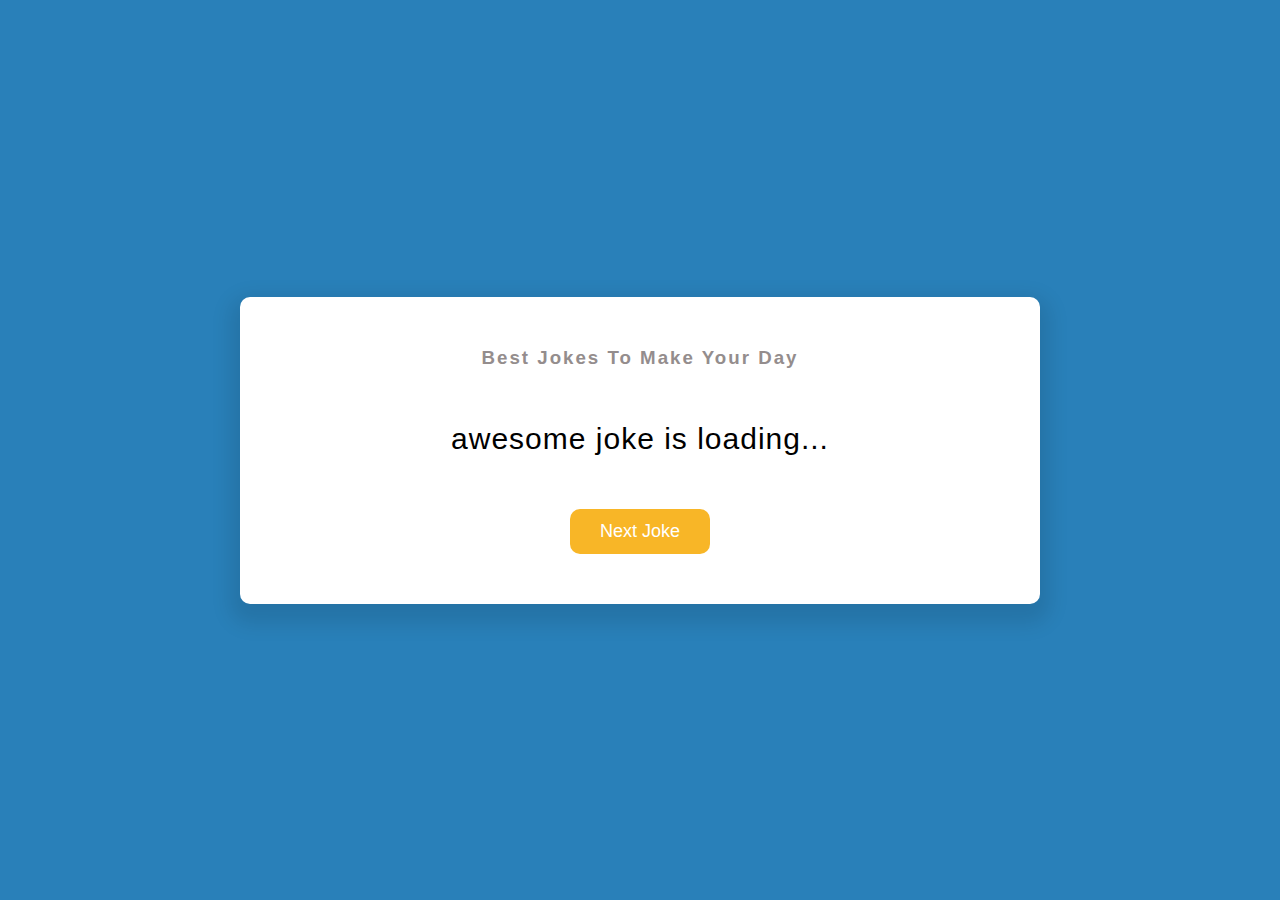
<file: jokes/index.html>
<!DOCTYPE html>
<html lang="en">
<head>
    <meta charset="UTF-8">
    <meta http-equiv="X-UA-Compatible" content="IE=edge">
    <meta name="viewport" content="width=device-width, initial-scale=1.0">
    <link rel="stylesheet" href="style.css">
    <title>best jokes</title>
</head>
<body>
    <div class="container">
        <h3>best jokes to make your day</h3>
        <div id="joke" class="joke">awesome joke is loading...</div>
        <button id="jokeBtn" class="btn">Next Joke</button>

    </div>
    <script src="script1.js"></script>
</body>
</html>
</file>
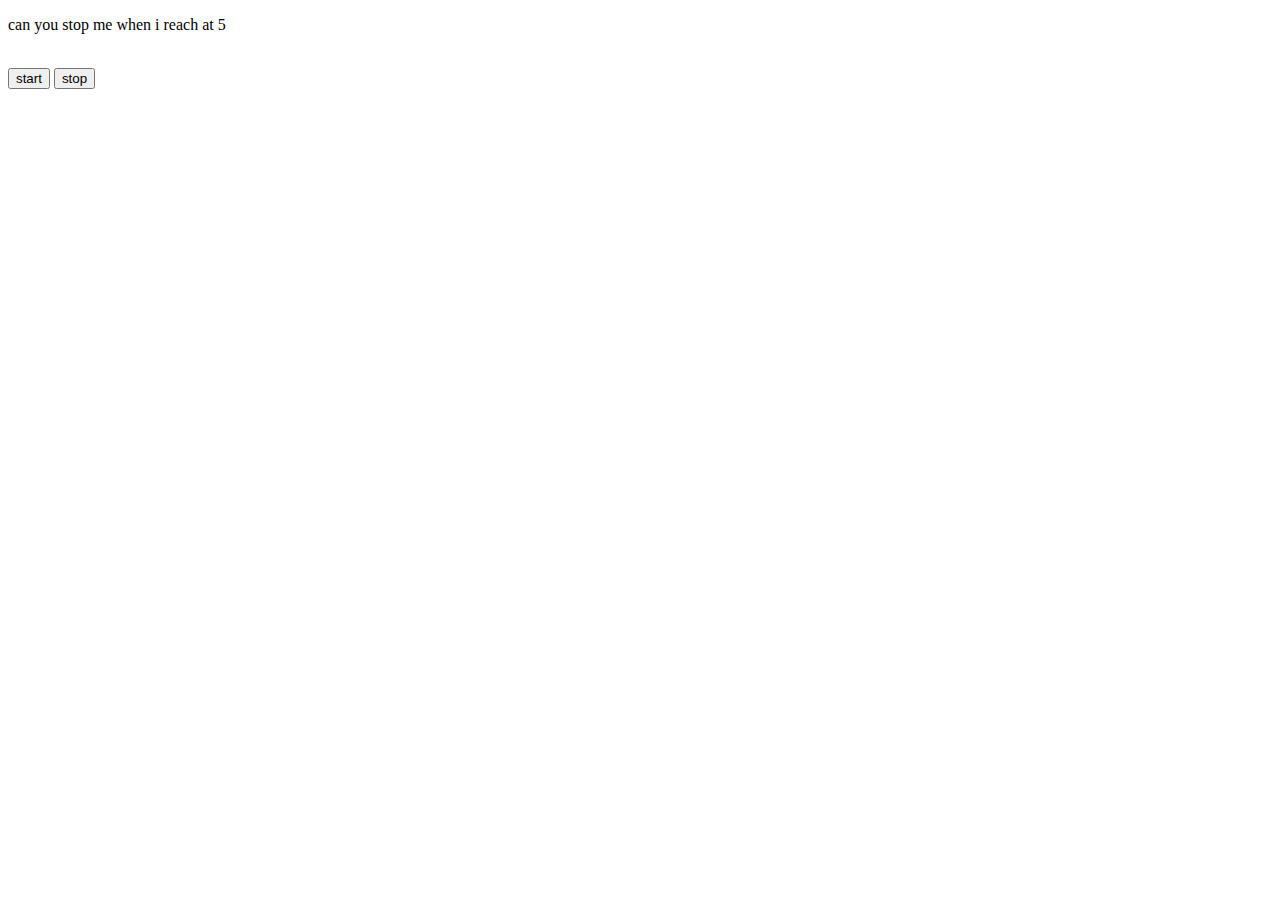
<file: clearinterval.html>
<!DOCTYPE html>
<html lang="en">
<head>
    <meta charset="UTF-8">
    <meta http-equiv="X-UA-Compatible" content="IE=edge">
    <meta name="viewport" content="width=device-width, initial-scale=1.0">
    <title>Document</title>
</head>
<body>
    <div class="main-div">
        <div>
            <p>can you stop me when i reach at 5</p>
            <br>
            <button id="btn">start</button>
            <button id="btn1">stop</button>
        </div>
    </div>
    <script>
         const stopNum=document.querySelector('p')
        const btn= document.querySelector('#btn')
        const stopInterval=document.querySelector('#btn1')
        let timeRef;
        let num =0
        const showMyNum=()=>{
         stopNum.innerHTML='Loading...'
            timeRef=setInterval(()=>{
             stopNum.innerHTML=`${num}`
             num++ 
            },1000)
        }

        btn.addEventListener('click',showMyNum)
        stopInterval.addEventListener('click',()=>{
            clearInterval(timeRef)
        })
    </script>
</body>
</html>
</file>
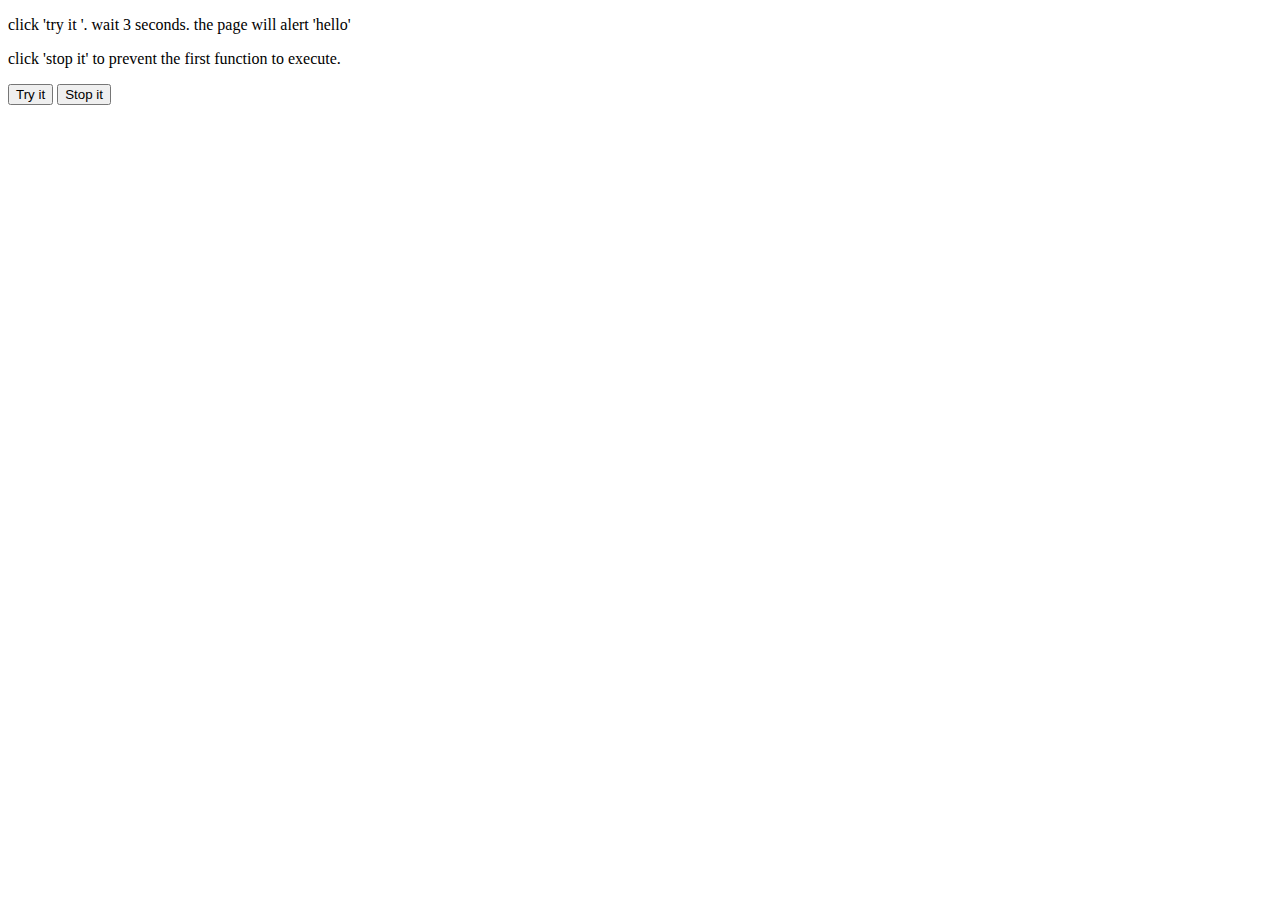
<file: cleartimeout.html>
<!DOCTYPE html>
<html lang="en">
<head>
    <meta charset="UTF-8">
    <meta http-equiv="X-UA-Compatible" content="IE=edge">
    <meta name="viewport" content="width=device-width, initial-scale=1.0">
    <title>Document</title>
</head>
<body>
    <div class="main-div">
        <div>
            <p>click 'try it '. wait 3 seconds. the page will alert 'hello' </p>
            <p>click 'stop it' to prevent the first function to execute.</p>
            <button onclick="myVar=setTimeout(myFunction,2000)">Try it</button>
            <button onclick="clearTimeout(myVar)">Stop it</button>
        </div>


    </div>
    <script>
        function myFunction(){
            alert("hello aryan")
        }
    </script>
</body>
</html>
</file>
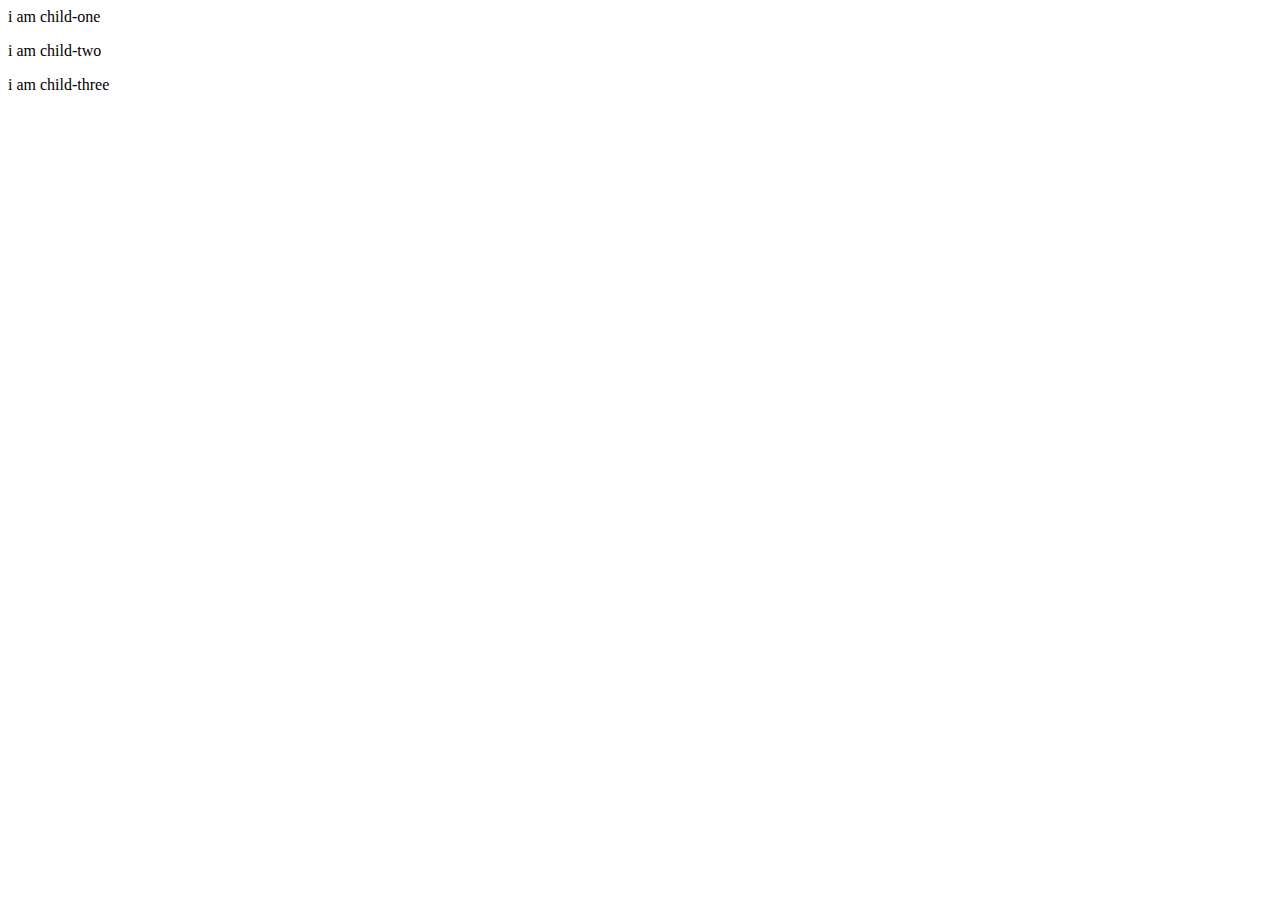
<file: dom.html>
<!DOCTYPE html>
<html lang="en">
<head>
    <meta charset="UTF-8">
    <meta http-equiv="X-UA-Compatible" content="IE=edge">
    <meta name="viewport" content="width=device-width, initial-scale=1.0">
    <title>Document</title>
</head>
<body>
    <div class="main-div">
        <div class="child-one"
            <p>i am child-one</p>
        </div>
        <div class="child-two"
            <p>i am child-two</p>
        </div>
        <div class="child-three"
            <p>i am child-three</p>
        </div>
    </div>
    
</body>
</html>
</file>
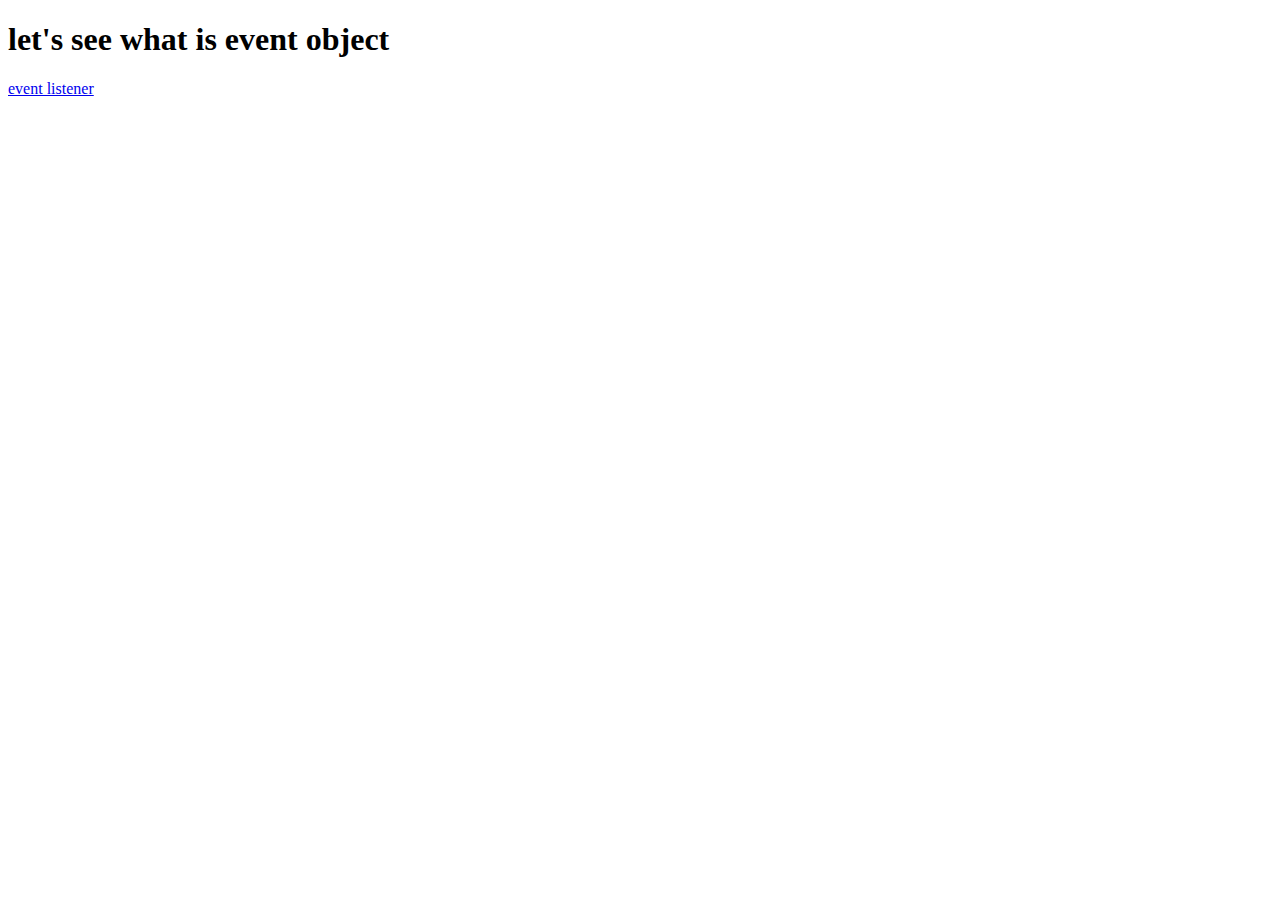
<file: eventobj.html>
<!DOCTYPE html>
<html lang="en">
<head>
    <meta charset="UTF-8">
    <meta http-equiv="X-UA-Compatible" content="IE=edge">
    <meta name="viewport" content="width=device-width, initial-scale=1.0">
    <title>Document</title>
</head>
<body>
    <div class="content">
        <h1>let's see what is event object</h1>
        <div class="button_container">
            <div class="button_su">
                <span class="su_button circle">

                </span>
                <a href="#" class="button_su_inner" id="fourthWay">
                    <span class="button_text_container">
                        event listener
                    </span>
                </a>
            </div>
        </div>
    </div>
    <script>
        const fourthWay=document.getElementById('fourthWay')
        const checkEvent=()=>{
            alert('hum dekh rhe hai event object')
            console.log(event)
            console.log(event.target)
            console.log(event.type)
        }
        fourthWay.addEventListener('click',checkEvent)
    </script>
</body>
</html>
</file>
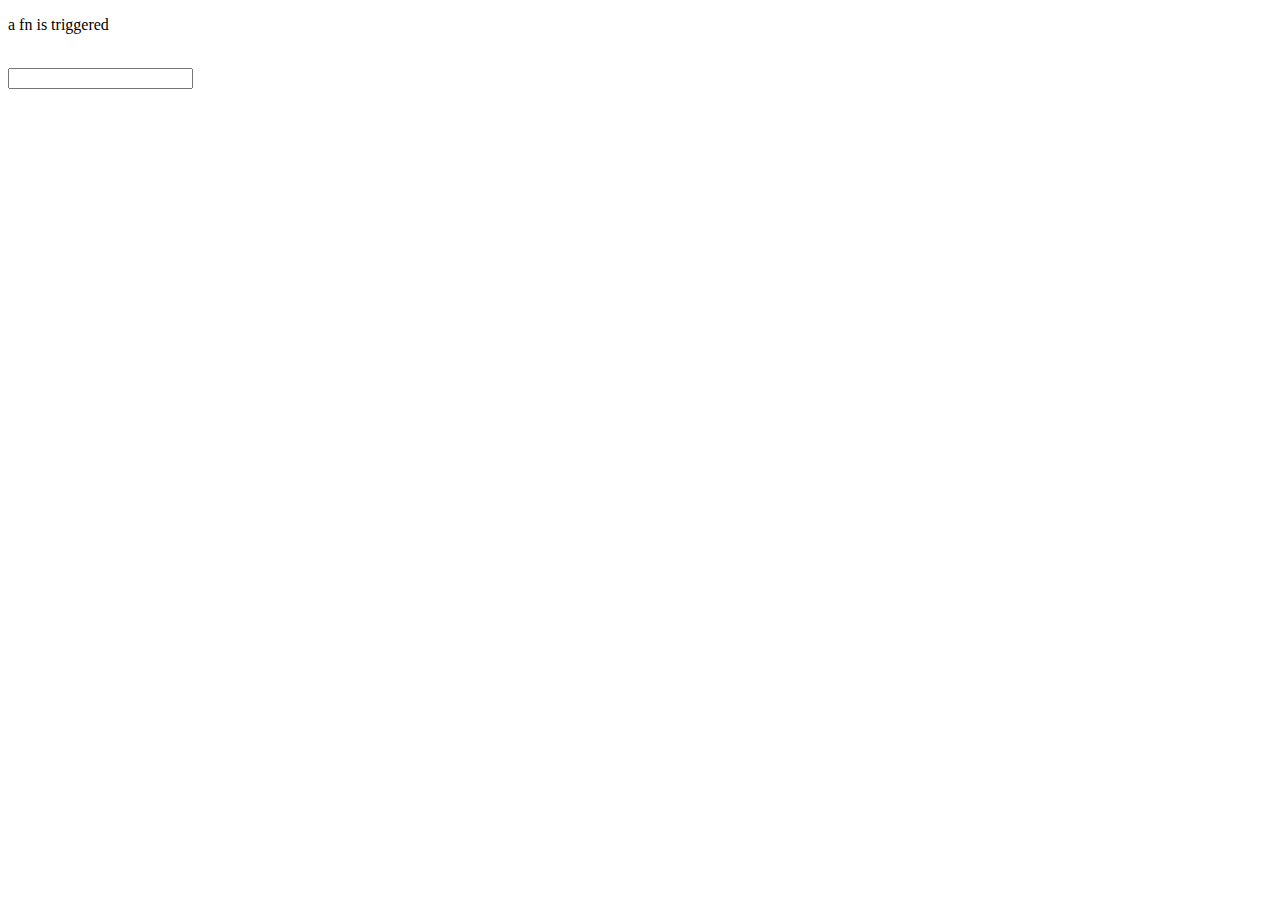
<file: keypress.html>
<!DOCTYPE html>
<html lang="en">
<head>
    <meta charset="UTF-8">
    <meta http-equiv="X-UA-Compatible" content="IE=edge">
    <meta name="viewport" content="width=device-width, initial-scale=1.0">
    <title>Document</title>
</head>
<body>
    <div class="main-div">
        <div>
        <p>a fn is triggered</p>
        <br>
        <input type="text" class="effect-1" onkeypress="keyPress()" onkeyup="keyUp()" onkeydown="keyDown()">
        <br>
        <p id="keys"></p>
        </div>
    </div>
    <script>
        const keyPress = ()=>{
            document.getElementById('keys').innerHTML=`u press ${event.key} its code is ${event.code}`

        }
        const keyDown = ()=>{
            document.getElementById('keys').innerHTML=`key is down`
            
        }
        const keyUp =()=>{
            document.getElementById('keys').innerHTML=`key is up`  
        }
    </script>
</body>
</html>
</file>
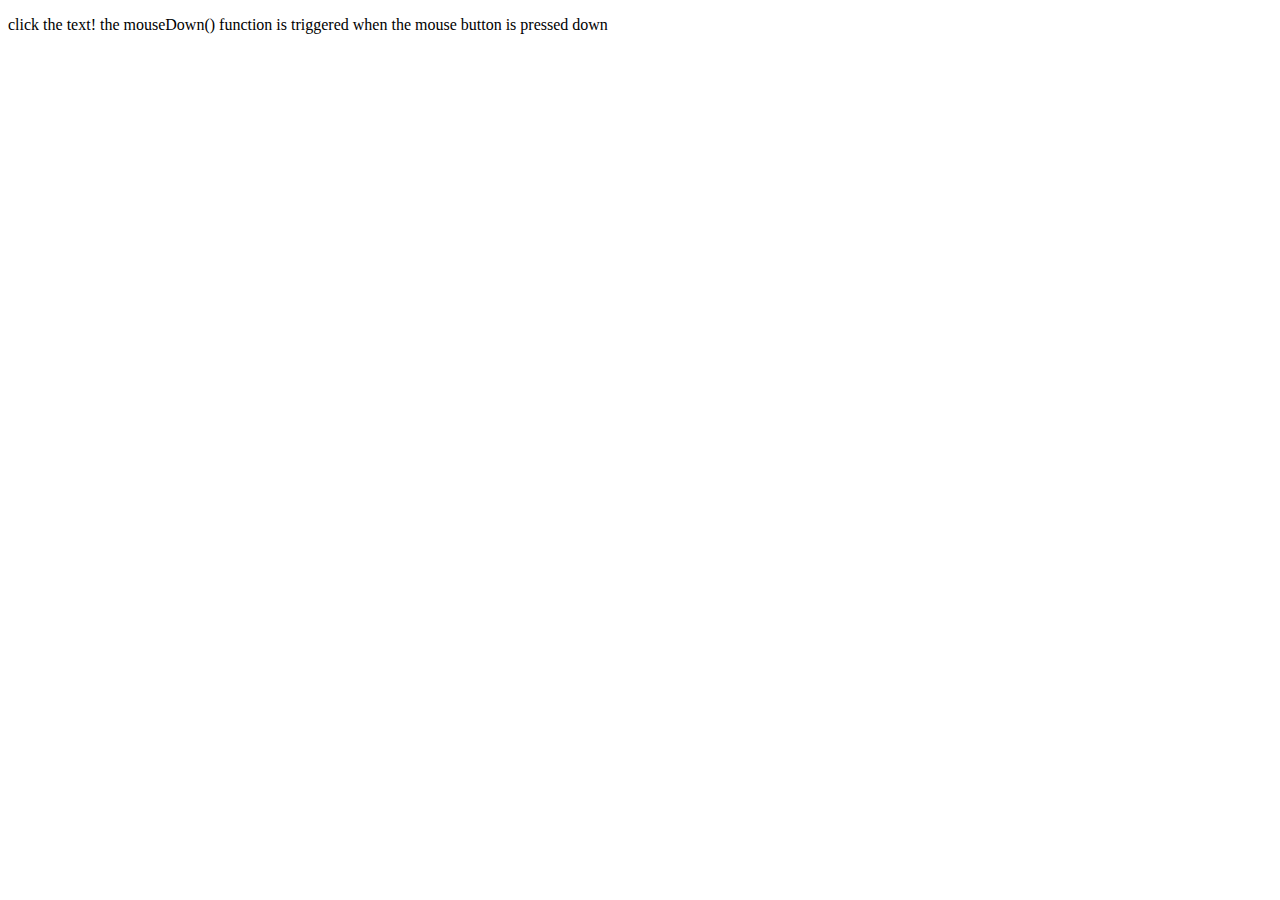
<file: mouse.html>
<!DOCTYPE html>
<html lang="en">
<head>
    <meta charset="UTF-8">
    <meta http-equiv="X-UA-Compatible" content="IE=edge">
    <meta name="viewport" content="width=device-width, initial-scale=1.0">
    <title>Document</title>
</head>
<body>
    <p id="myP" onmousedown="mouseDown()" onmouseup="mouseUp()">
    click the text! the mouseDown() function is triggered when the mouse button is pressed down
    </p>
    <script>
        function mouseDown(){
            document.getElementById("myP").style.color = "green"       
         }
         function mouseUp(){
            document.getElementById("myP").style.color ="red"
         }
    </script>
</body>
</html>
</file>
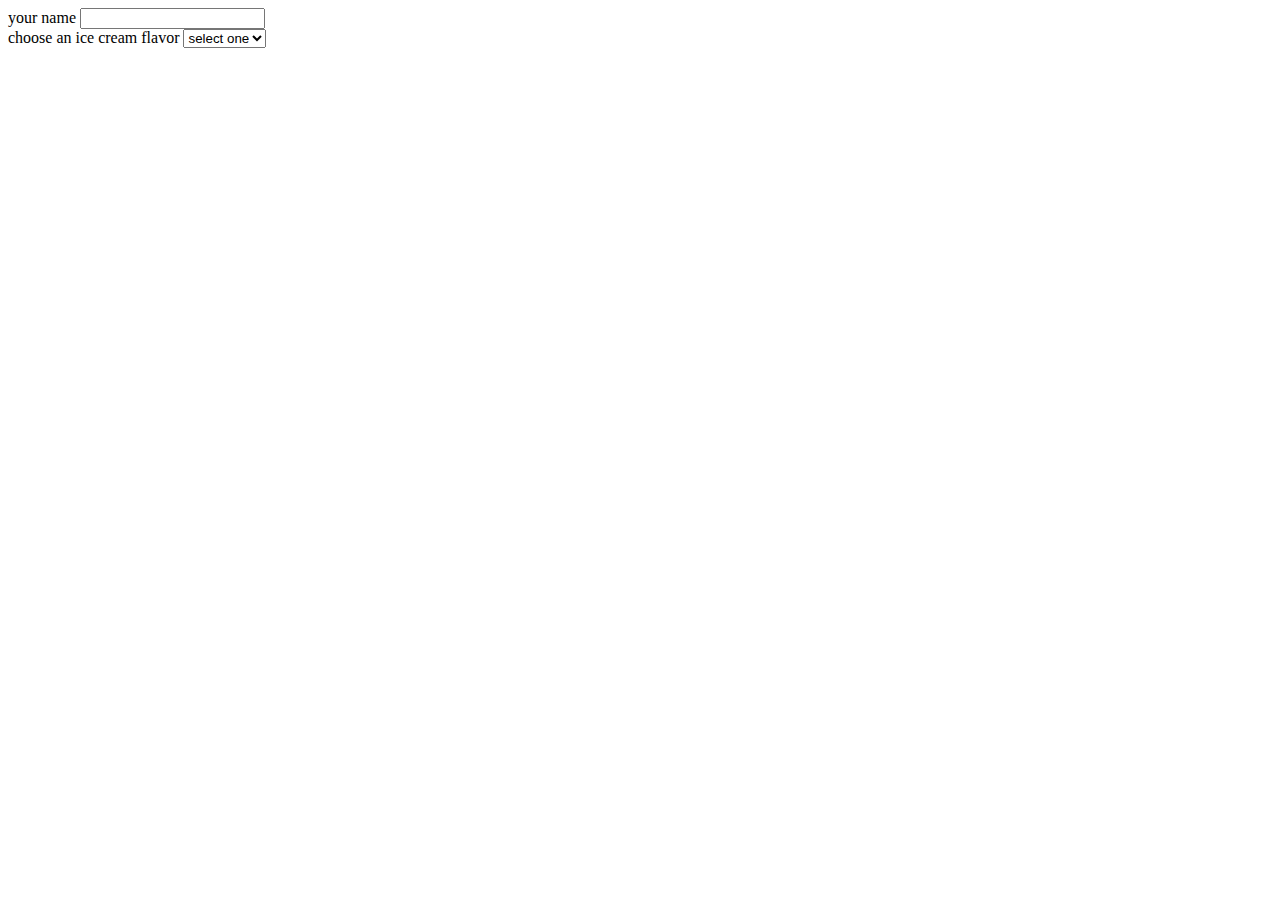
<file: onchange.html>
<!DOCTYPE html>
<html lang="en">
<head>
    <meta charset="UTF-8">
    <meta http-equiv="X-UA-Compatible" content="IE=edge">
    <meta name="viewport" content="width=device-width, initial-scale=1.0">
    <title>Document</title>
</head>
<body>
    <div class="main-div">
        <div>
            <label for="">your name</label>
            <input type="text" name="" id="ice">
            <br>
            <label for="">choose  an ice cream flavor
                <select name="icecreams" id="icecreams" onchange="selectElement()">
                <option value="">select one</option>  
                <option value="chocolate">chocolate</option>
                <option value="vanilla">vanilla</option>
                </select>
            </label>
            <div id="result"></div>
            </div>
    </div>
    <script>
        const selectElement=()=>{
            const inputChange = document.getElementById('ice').value
            const icecreams=document.getElementById('icecreams').value
            const result=document.getElementById('result')
            result.innerHTML=`mr ${inputChange} select  ${icecreams} ice-cream flavor`
            console.log(`${inputChange} and ${icecreams}`)
        }
    </script>
</body>
</html>
</file>
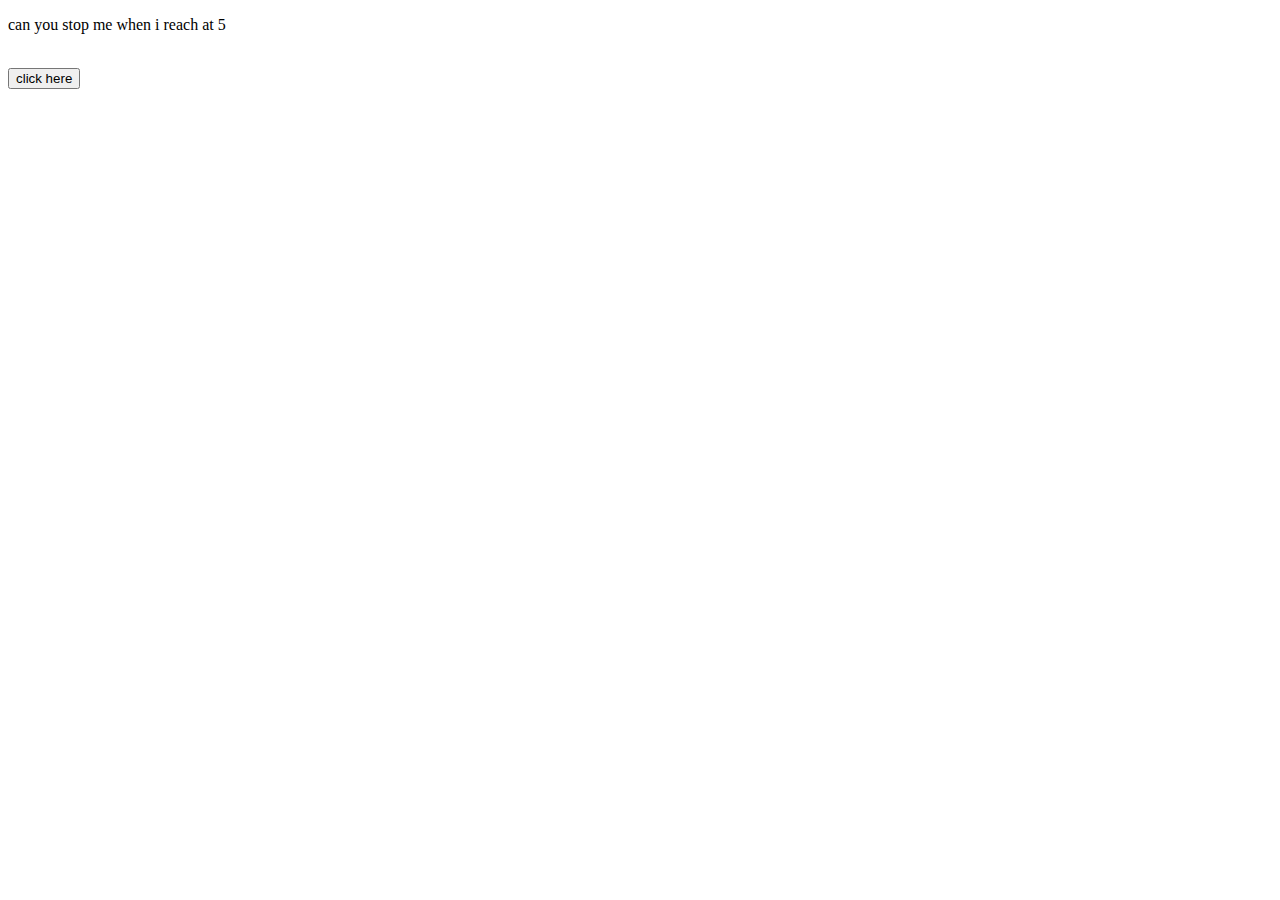
<file: setinterval.html>
<!DOCTYPE html>
<html lang="en">
<head>
    <meta charset="UTF-8">
    <meta http-equiv="X-UA-Compatible" content="IE=edge">
    <meta name="viewport" content="width=device-width, initial-scale=1.0">
    <title>Document</title>
</head>
<body>
    <div class="main-div">
        <div>
            <p>can you stop me when i reach at 5</p>
            <br>
            <button id="btn">click here</button>
        </div>
    </div>
    <script>
         const stopNum=document.querySelector('p')
        const btn= document.querySelector('#btn')
        let num =0
        const showMyNum=()=>{
         stopNum.innerHTML='Loading...'
            setInterval(()=>{
             stopNum.innerHTML=`${num}`
             num++ 
            },1000)
        }

        btn.addEventListener('click',showMyNum)
    </script>
</body>
</html>
</file>
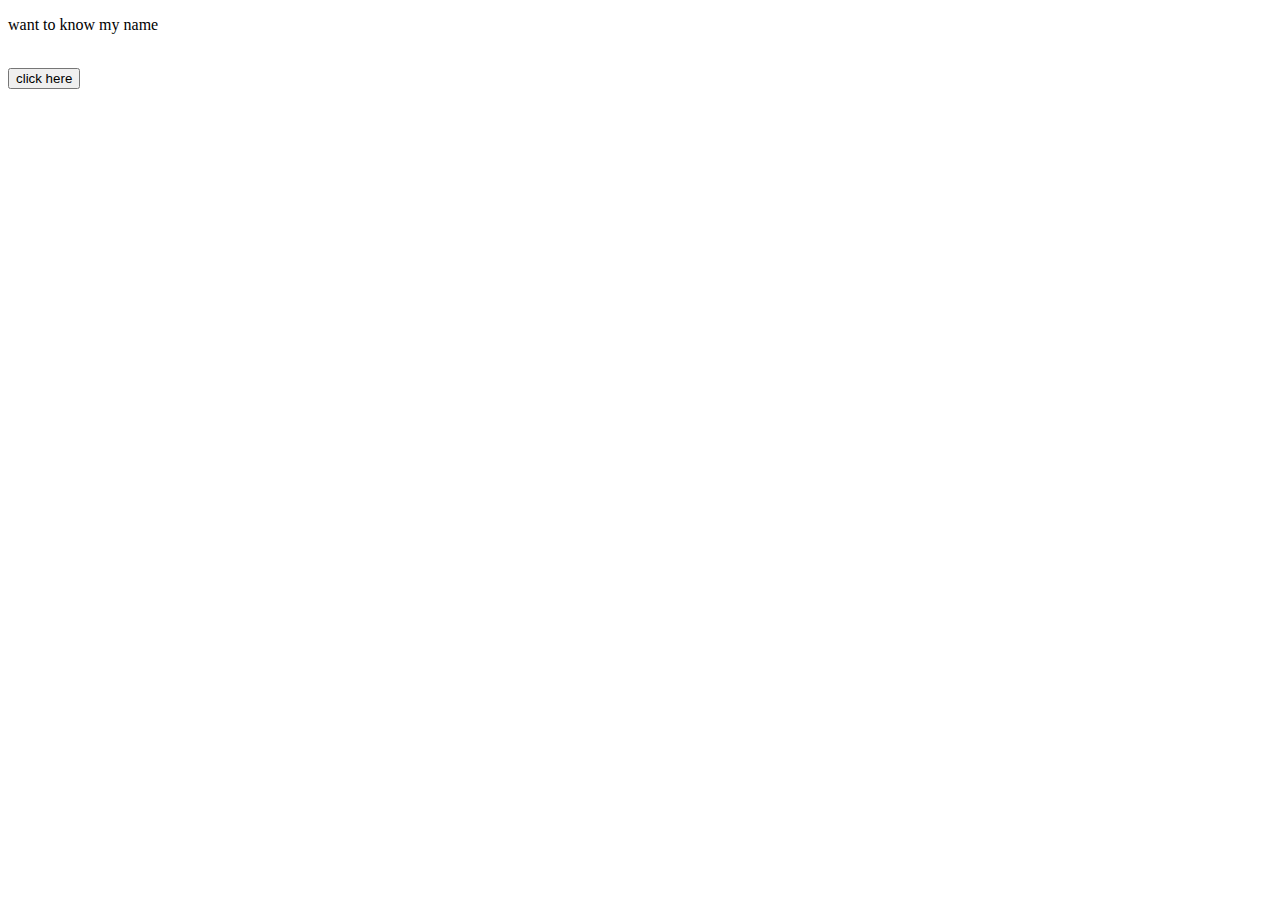
<file: timeevent.html>
<!DOCTYPE html>
<html lang="en">
<head>
    <meta charset="UTF-8">
    <meta http-equiv="X-UA-Compatible" content="IE=edge">
    <meta name="viewport" content="width=device-width, initial-scale=1.0">
    <title>Document</title>
</head>
<body>
    <div class="main-div">
        <div>
            <p>want to know my name </p>
                <p id="showMyName"></p>
            <br>
            <button id="btn">click here</button>
        </div>
    </div>
    <script>
        const myName=document.querySelector('#showMyName')
        const btn= document.querySelector('#btn')
        const showMyName=()=>{
            myName.innerHTML='Loading...'
            setTimeout(()=>{
                myName.innerHTML="mr_arch"
            },1000)
        }

        btn.addEventListener('click',showMyName)
    </script>
</body>
</html>
</file>
<file: jokes/style.css>
* {
 margin:0;
 padding:0;
 box-sizing:border-box;

}
body {
    background: #2980b9;
    font-family: 'Segoe UI', Tahoma, Geneva, Verdana, sans-serif;
    display:flex;
    flex-direction: column;
    align-items: center;
    justify-content: center;
    height: 100vh;
    overflow: hidden;
    margin: 0;
    padding: 20px;
}

.container {
    background-color: #fff;
    border-radius: 10px;
    box-shadow: 0 10px 20px 10px rgba(0, 0, 0, 0.1);
    padding: 50px 20px;
    text-align: center;
    max-width: 100%;
    width: 800px;
}

h3 {
    margin: 0;
    color: rgb(148, 141, 141);
    letter-spacing: 2px;
    text-transform: capitalize;
}

.joke {
    font-size: 30px;
    letter-spacing: 1px;
    line-height: 40px;
    margin: 50px auto;
    max-width: 600px;

}

.btn {
    background-color: #f8b627;
    color: #fff;
    border: 0;
    border-radius: 10px;
    padding: 12px 30px;
    font-size: 18px;
    cursor: pointer;
    outline: none;
    font-family: 'Gill Sans', 'Gill Sans MT', Calibri, 'Trebuchet MS', sans-serif;
    font-weight: 500;
}

.btn:hover{
    background-color: greenyellow;
}
</file>
